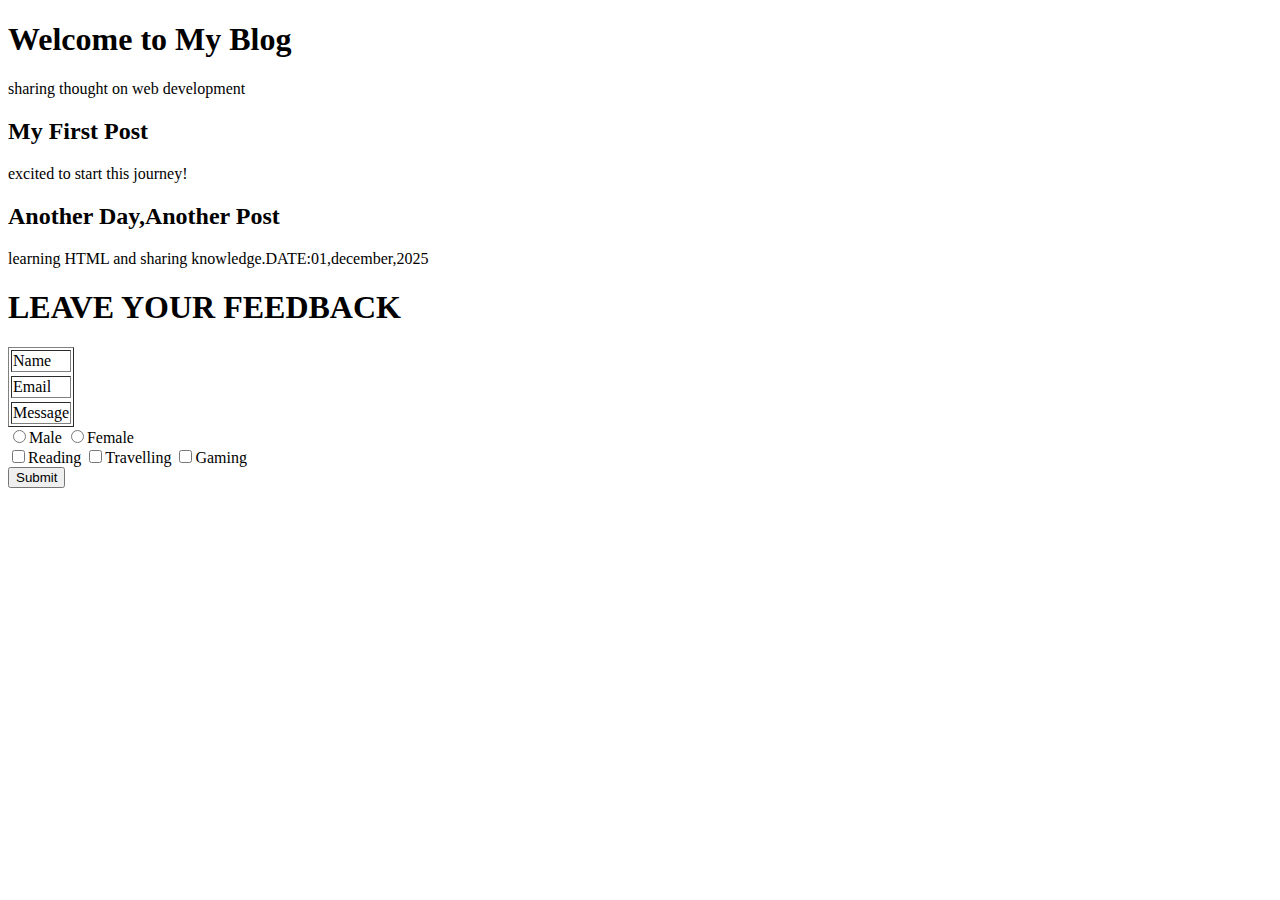
<file: day 1-portfolio/task1.html>
<!DOCTYPE html>
<html lang="en">
<head>
    <meta charset="UTF-8">
    <meta name="viewport" content="width=device-width, initial-scale=1.0">
    <title>Nest DIGITAL</title>
</head>
<body>
    <h1>Welcome to My Blog</h1>
    <p1>sharing thought on web development</p1>
    <h2>My First Post</h2>
    <p2>excited to start this journey!</p2>
    <h2>Another Day,Another Post</h2>
    <p3>learning HTML and sharing knowledge.DATE:01,december,2025</p3>
    <h1>LEAVE YOUR FEEDBACK</h1>
    <table border="1">
    <tr>
        <td>Name</td>
    <tr></tr>
        <td>Email</td>
    <tr></tr>
        <td>Message</td>
    </tr>
</table>
<form>
<input type="radio" value="Male">Male
<input type="radio" value="Female">Female
</form>
<form>
    <input type="checkbox" value="Reading">Reading
    <input type="checkbox" value ="Travelling">Travelling
    <input type="checkbox" value="Gaming">Gaming<br>
  <input type="submit"
</form>


</body>
</html>
</file>
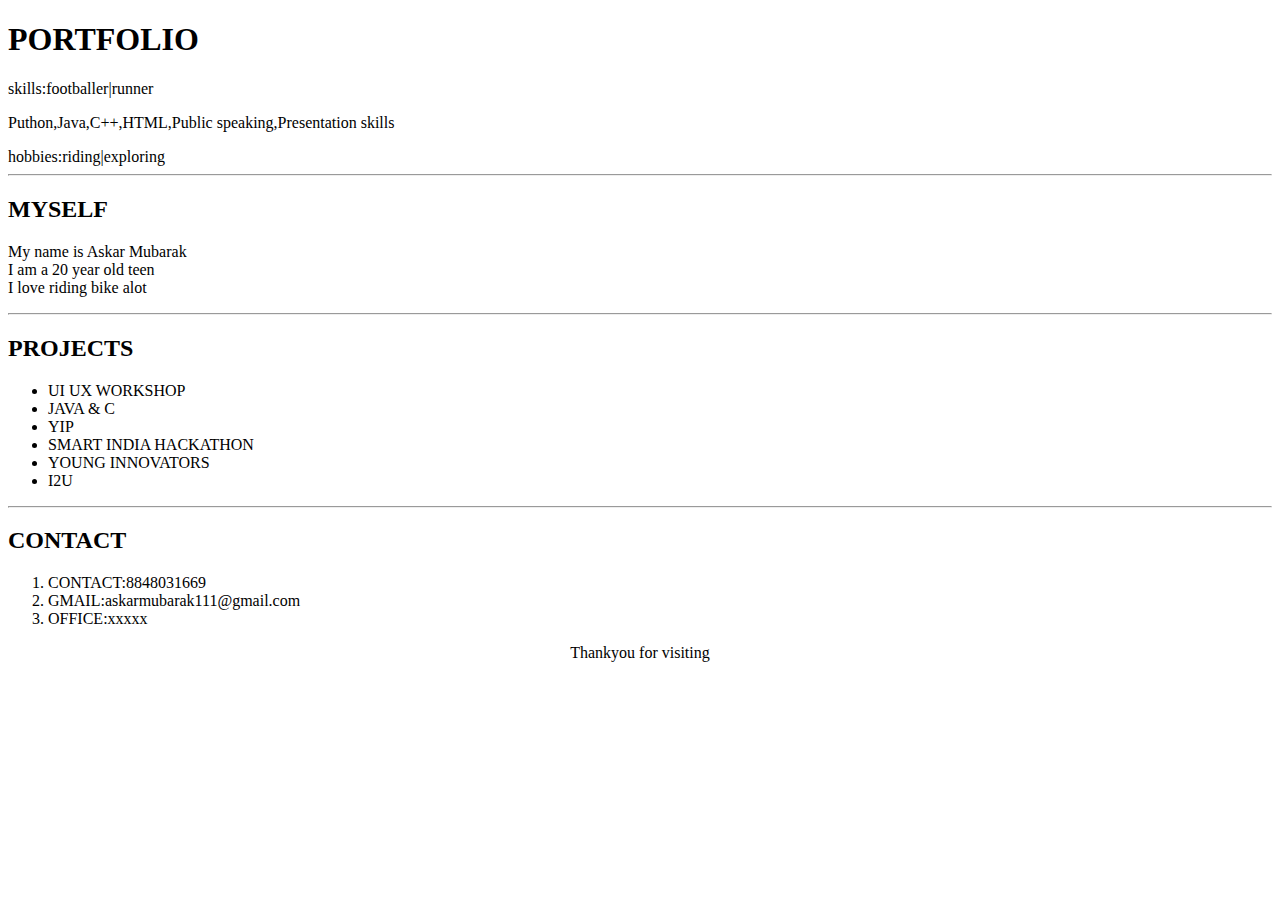
<file: day 1-portfolio/task2.html>
<!DOCTYPE html>
<html lang="en">
<head>
    <meta charset="UTF-8">
    <meta name="viewport" content="width=device-width, initial-scale=1.0">
    <title>MY PORTFOLIO</title>
</head>
<body>
    <h1>PORTFOLIO</h1>
    <P1>skills:footballer|runner</P1><br>
    <P>Puthon,Java,C++,HTML,Public speaking,Presentation skills</P>
    <p2>hobbies:riding|exploring</p2>
    <hr>
    <h2>MYSELF</h2>
    <p>My name is Askar Mubarak<br>
        I am a 20 year old teen<br>
        I love riding bike alot</p>
        <hr>
    <h2>PROJECTS</h2>
    <ul>
  <li>UI UX WORKSHOP</li>
  <li>JAVA & C</li>
  <li>YIP</li>
  <li>SMART INDIA HACKATHON</li>
  <li>YOUNG INNOVATORS</li>
  <li>I2U</li>
</ul>
<hr>
<h2>CONTACT</h2>
<ol>
  <li>CONTACT:8848031669</li>
  <li>GMAIL:askarmubarak111@gmail.com</li>
 <li>OFFICE:xxxxx</li>
</ol>


</body>
        <footer>
            <center>Thankyou for visiting</center>
        </footer>
</html>
</file>
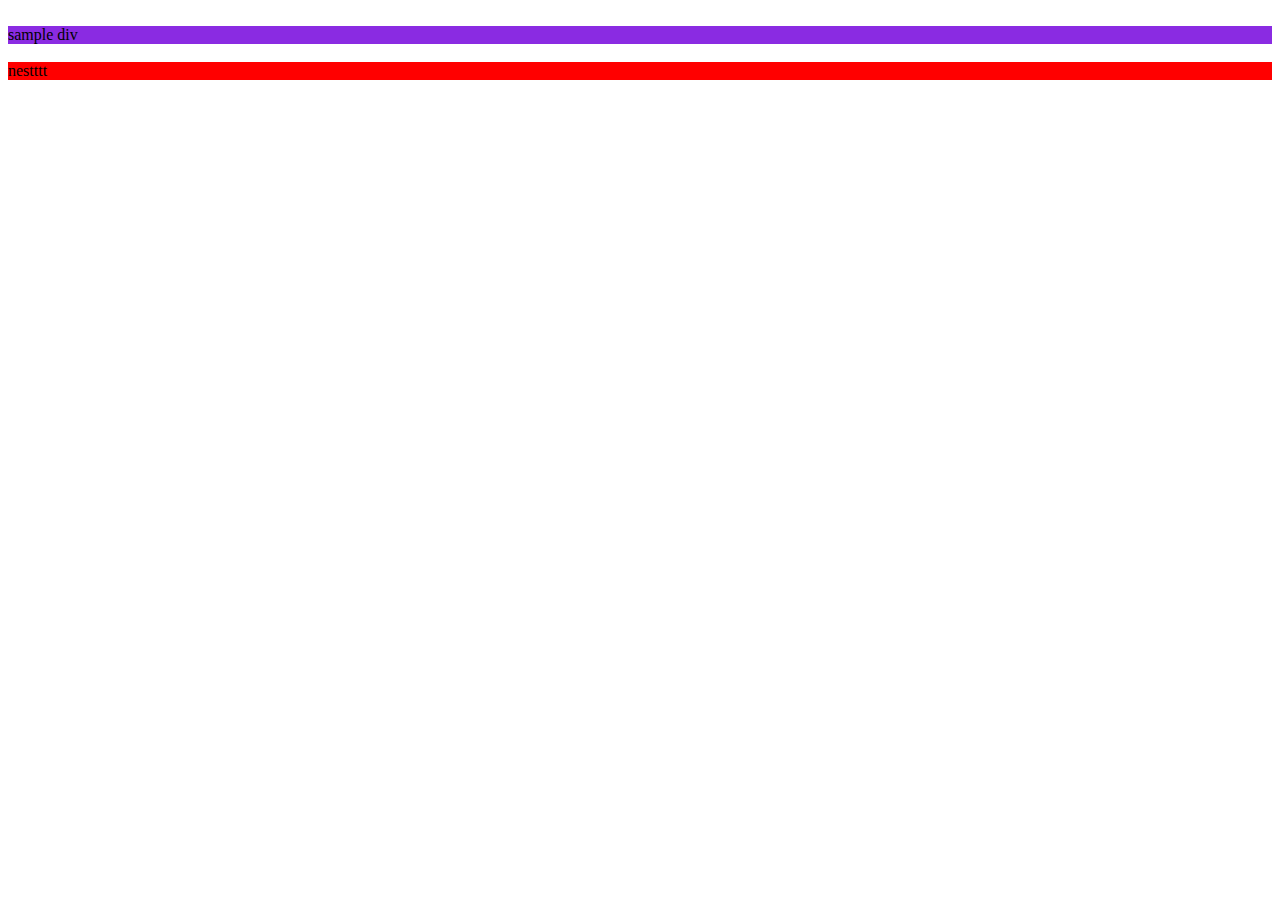
<file: day 1-portfolio/task3.html>
<!DOCTYPE html>
<html lang="en">
<head>
    <style>
        h2{
            color: blue;
            text-align: center;
        }
    </style>
    <meta charset="UTF-8">
    <meta name="viewport" content="width=device-width, initial-scale=1.0">
    <title>Document</title>

</head>
<body>
    <br>
    <div style="background-color: blueviolet;" width="90";">
        sample div
    </div>
</br>
     <div style="background-color: rgb(255, 0, 0);" width="90";">
        nestttt
    </div>
     
    
</body>
</html>
</file>
